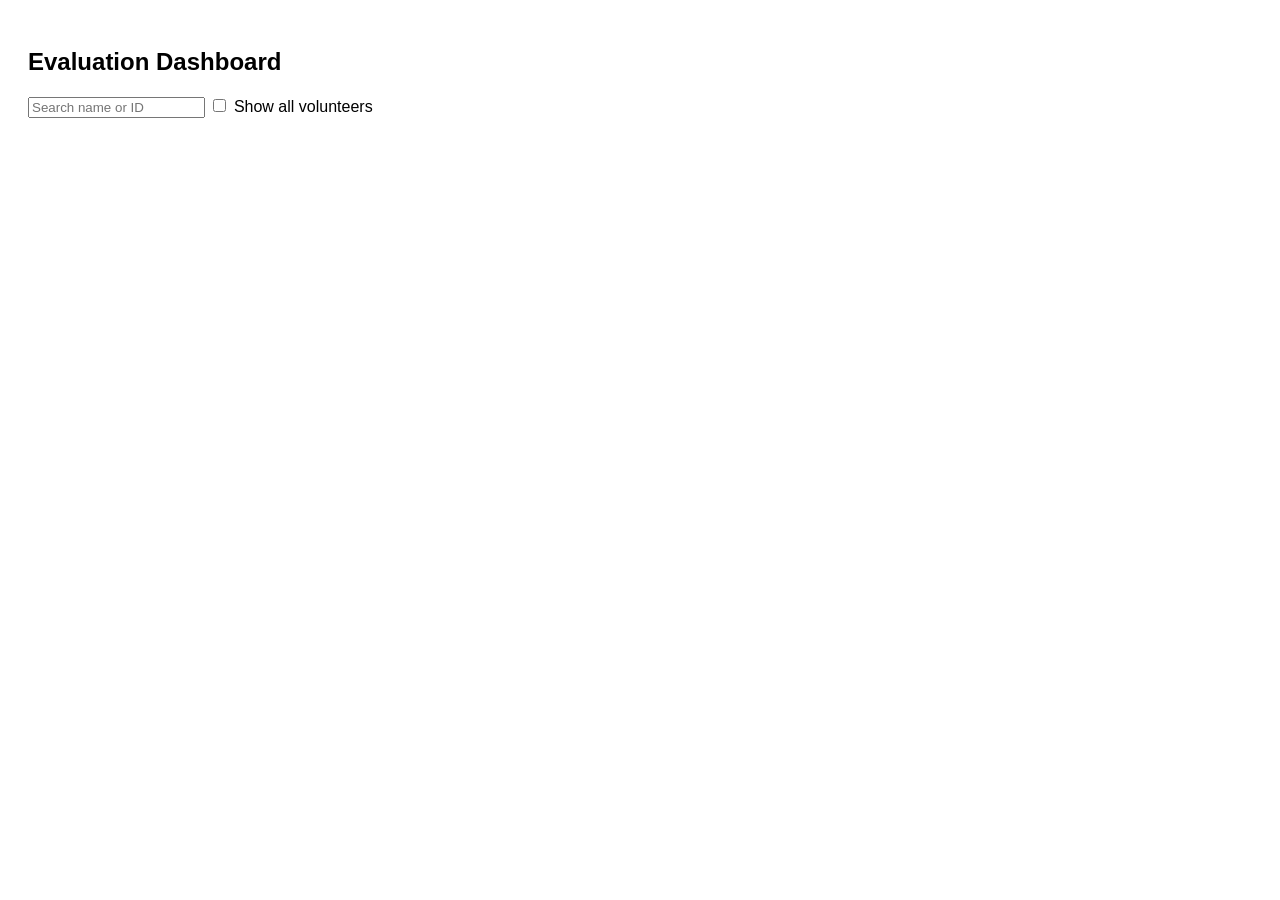
<file: index.html>
<!DOCTYPE html>
<html>
<head>
  <title>Evaluation App</title>
  <link rel="stylesheet" href="css/styles.css">
</head>

<body>

  <h2>Evaluation Dashboard</h2>

  <!-- Search + Filter -->
  <input type="text" id="search" placeholder="Search name or ID">
  
  <label>
    <input type="checkbox" id="includeAll">
    Show all volunteers
  </label>

  <!-- List -->
  <div id="volunteerList"></div>

  <!-- Modal -->
  <div id="modal" class="modal hidden"></div>

  <!-- JS FILES -->
  <script src="js/api.js"></script>
  <script src="js/render.js"></script>
  <script src="js/modal.js"></script>
  <script src="js/form.js"></script>
  <script src="js/main.js"></script>

</body>
</html>
</file>
<file: css/styles.css>
body {
  font-family: Arial;
  padding: 20px;
}

.card {
  border: 1px solid #ccc;
  padding: 10px;
  margin-bottom: 10px;
}

.hidden {
  display: none;
}

.modal {
  position: fixed;
  top: 0;
  left: 0;
  width: 100%;
  height: 100%;

  background: rgba(0,0,0,0.6);

  justify-content: center;
  align-items: flex-start;

  overflow-y: auto;
  padding: 40px 0;

  display: none; /* IMPORTANT: default hidden */
}

.modal.show {
  display: flex;
}

.modal-content {
  background: white;
  width: 70%;
  max-width: 900px;

  max-height: 90vh;   /* IMPORTANT */
  overflow-y: auto;   /* IMPORTANT */

  padding: 20px;
  border-radius: 10px;
}

.skill-row {
  display: flex;
  align-items: center;
  gap: 12px;
  margin-bottom: 8px;
}

/* FIXED WIDTH = ALIGNMENT MAGIC */
.skill-title {
  width: 220px;       /* adjust depending on your UI */
  font-weight: 500;
  flex-shrink: 0;
}

/* BAR TAKES ALL REMAINING SPACE */
.skill-bar {
  flex: 1;
  background: #eee;
  height: 10px;
  border-radius: 5px;
  overflow: hidden;
}

/* FILL */
.fill {
  height: 100%;
  background: #4caf50;
}

/* RIGHT-ALIGNED SCORE */
.skill-score {
  width: 40px;
  text-align: right;
  font-size: 12px;
  color: #666;
  flex-shrink: 0;
}

.comment-box {
  background: #f9f9f9;
  padding: 8px;
  margin: 5px 0;
  white-space: pre-wrap; 
}
</file>
